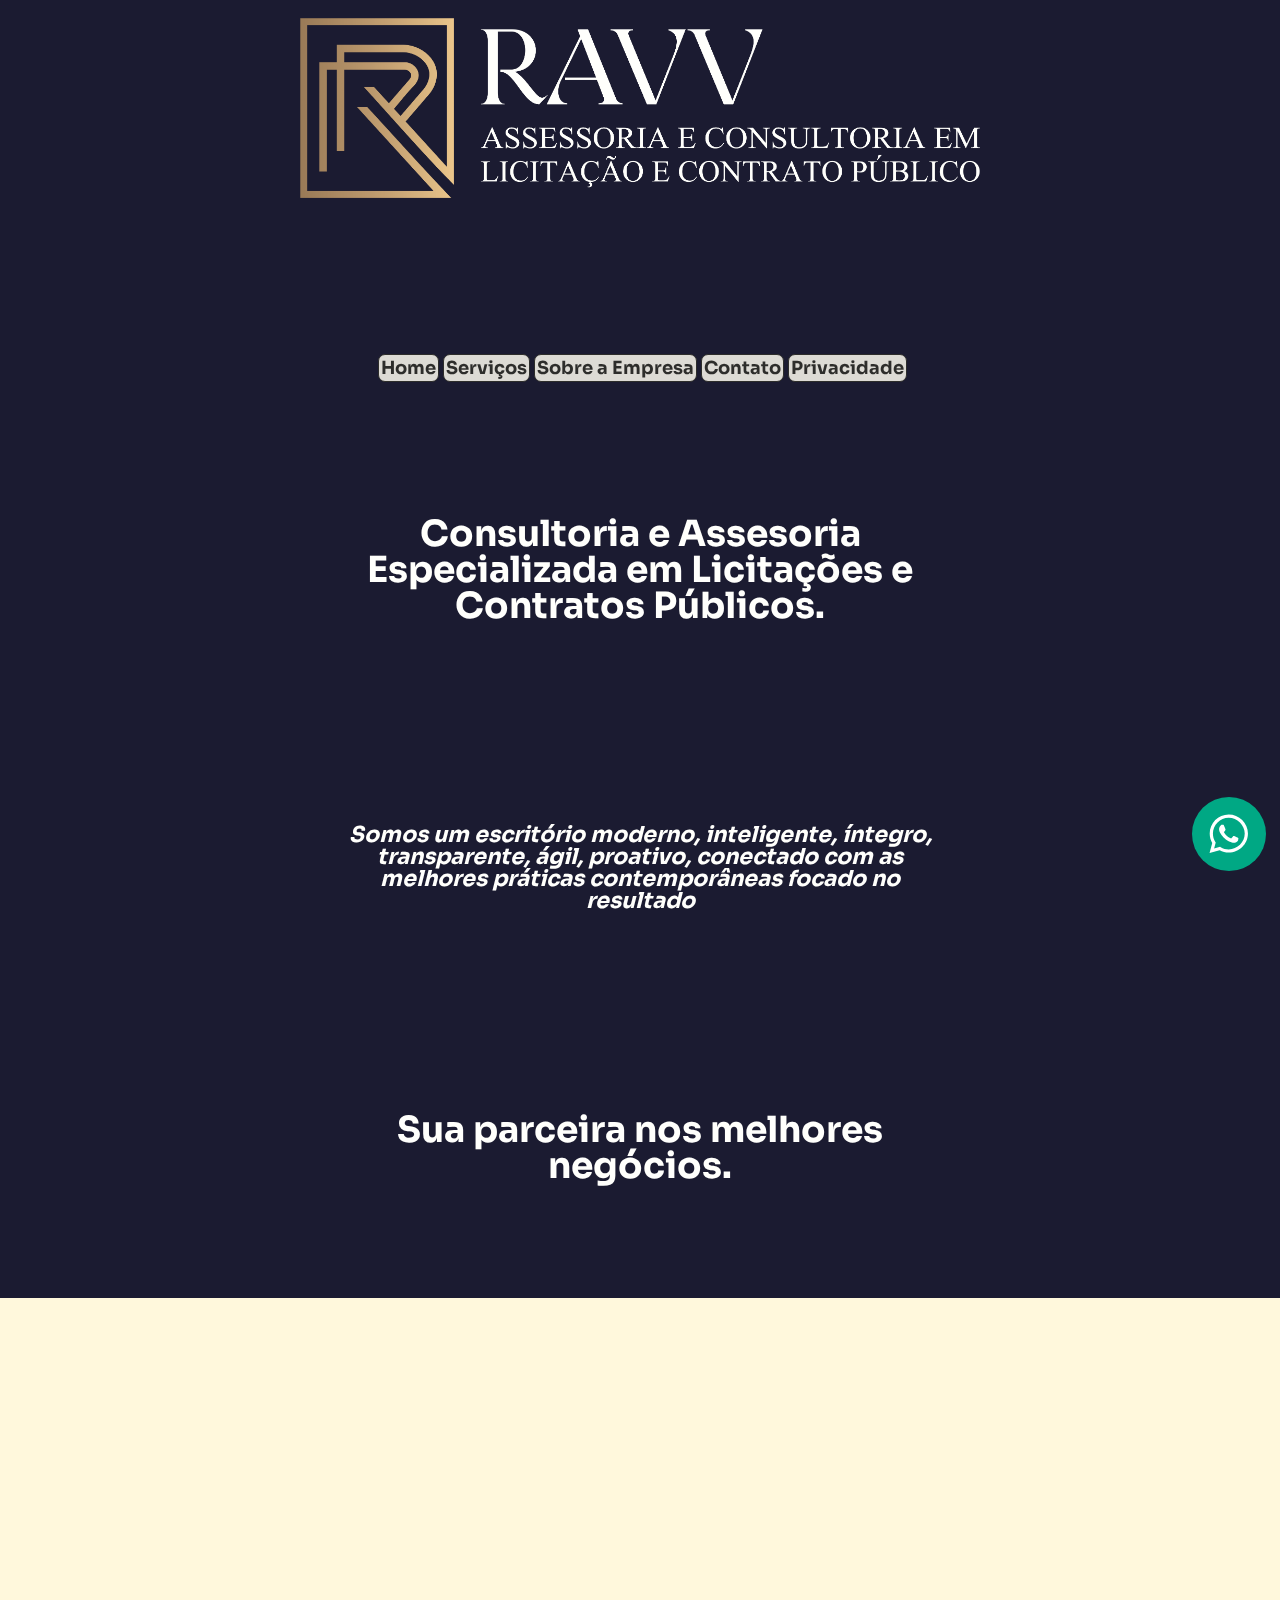
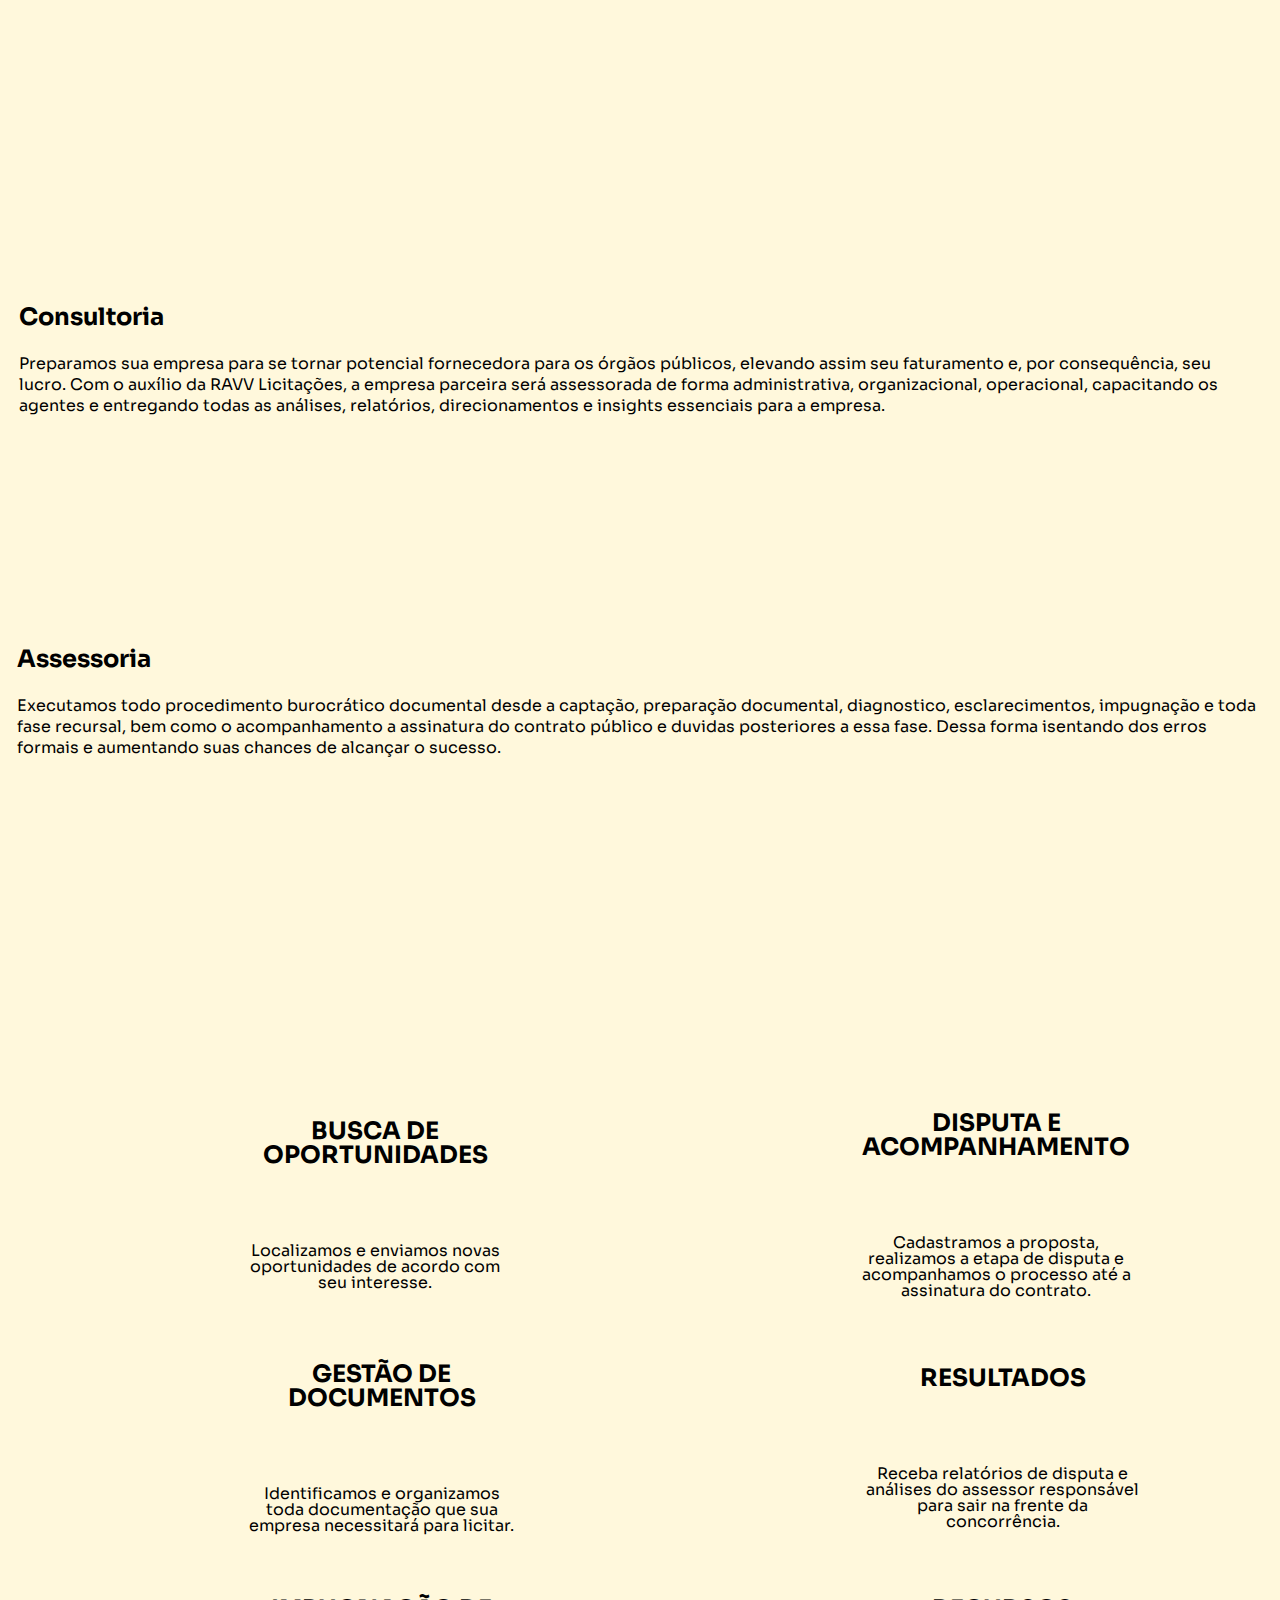
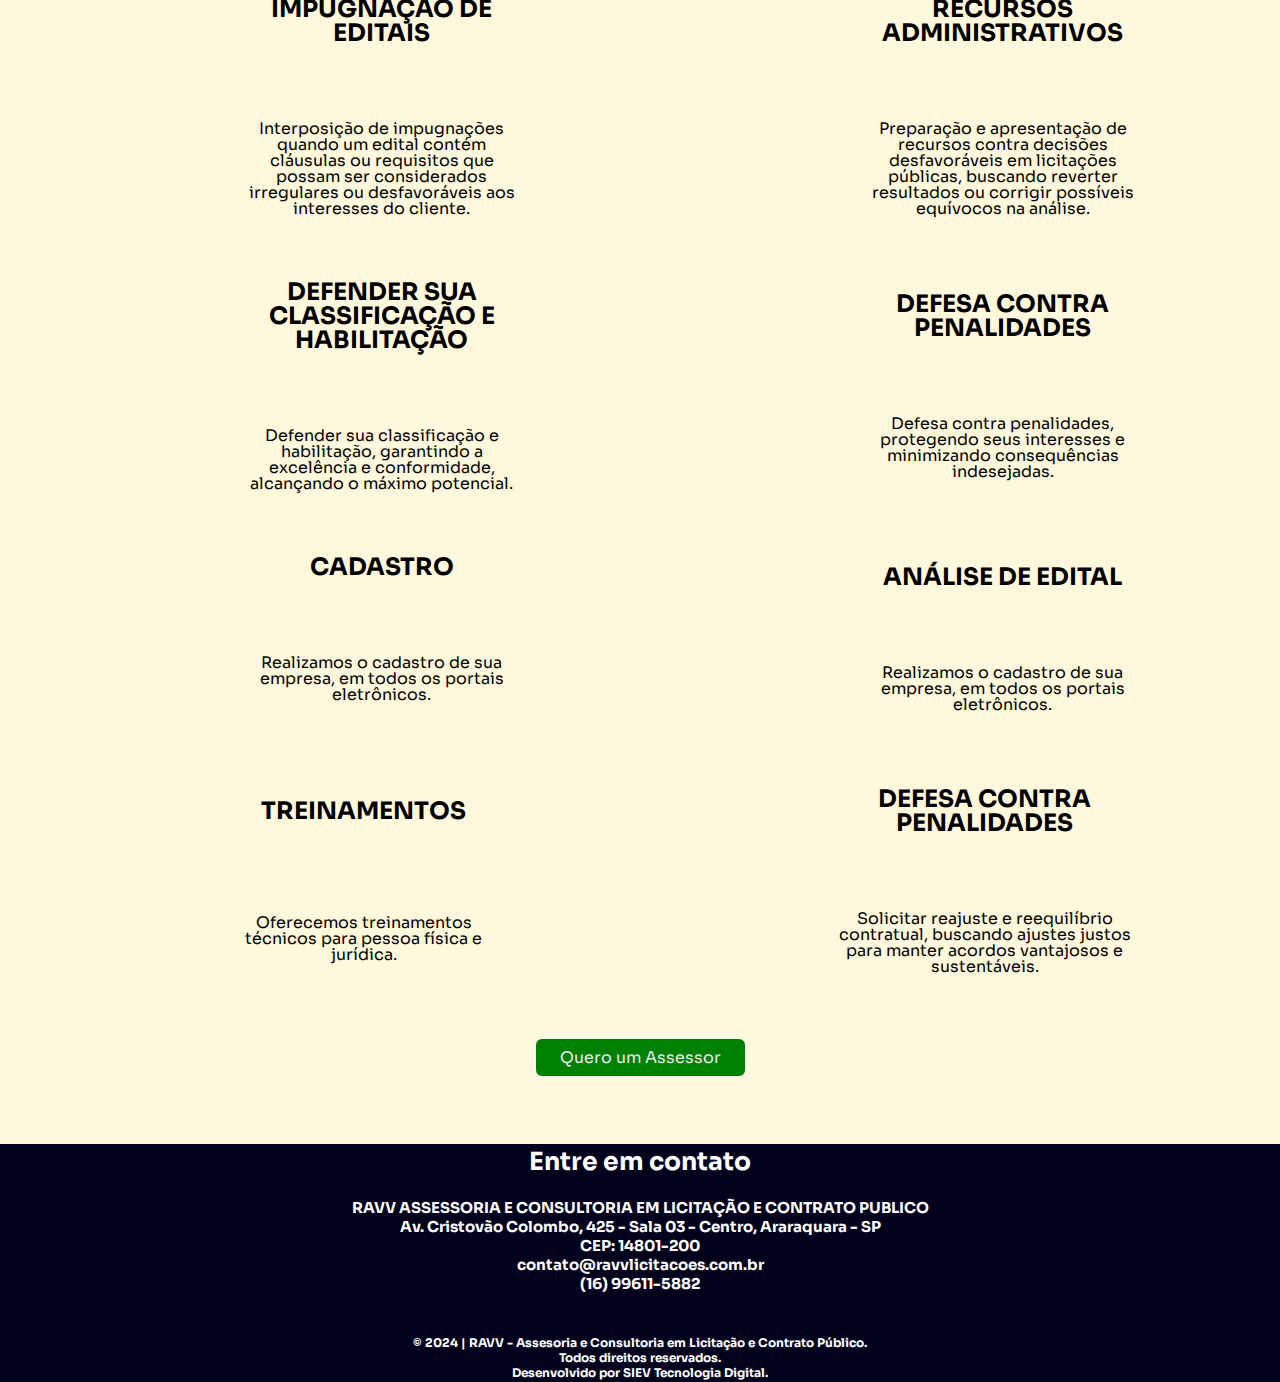
<file: index.html>
<!DOCTYPE html>
<html lang="en">
<head>
    <meta charset="UTF-8">
    <meta name="viewport" content="width=device-width, initial-scale=1.0">
    <link href="https://unpkg.com/aos@2.3.1/dist/aos.css" rel="stylesheet"/>
    <link rel="preconnect" href="https://fonts.googleapis.com"/>
    <link rel="preconnect" href="https://fonts.gstatic.com" crossorigin/>
    <link href="https://fonts.googleapis.com/css2?family=Sevillana&family=Sora:wght@300;400;500;600;700;800&display=swap" rel="stylesheet"/>

    <link rel="stylesheet" href="style.css"/>

    <script src="https://unpkg.com/aos@2.3.1/dist/aos.js"></script>

    <title>
        RAVV - Assesoria e Consultoria em Licitação e Contrato Público
    </title>
   

</head>
<body>

    <!--HEADER-->
    
    <div class="bg-home">

    <header>
        <nav class="header-content container">
            <div class="header-logo" data-aos="fade-down" data-aos-delay="300">
                <img
                src="Assets/Logo fundo escuro (Transparente).png"
                alt="Logo RAAV Fundo escuro"
            </div>
        </nav>  <br><br><br>

        <nav class="services-content container">

            <div class="header-logo" data-aos="fade-up" data-aos-delay="300"> 
                <a class="header-button" href="index.html">Home</a>

                <a class="header-button" href="#Serviços">Serviços</a>
          
                <a class="header-button" href="sobre.html"target="_blank">Sobre a Empresa</a>
          
                <a class="header-button" href="contato.html">Contato</a>

                <a class="header-button" href="politica.html"target="_blank">Privacidade</a>
            </div>  
        </nav>   

        <main class="hero container" data-aos="fade-up" data-aos-delay="400">
            <h1>Consultoria e Assesoria Especializada em Licitações e Contratos Públicos.</h1>
            <h2>Somos um escritório moderno, inteligente, íntegro, transparente, ágil, proativo, conectado com as melhores práticas contemporâneas focado no resultado</h2>
            <h1>Sua parceira nos melhores negócios.</h1>
        </main>
    </header>
</div>


<a name="Serviços"></a>
<section class="services">
    <div class="container">
        <div class="service2 container2" data-aos="fade-right" data-aos-delay="400">
         <img src="Assets/balancas.png"
         alt="Pesquisa"/>
         </div>

    <div class="services-content container" data-aos="zoom-in-left"data-aos-delay="400">
        <h2>Consultoria Jurídica</h2>
        <p>Prestamos assessoria técnico-juridica em todas as fases do processo licitatório de forma única e personalizada.</p>
    </div>
</section><br>




<section class="container">
    <br><br><br>
<div class="container">
    <div class="service2 container" data-aos="fade-right" data-aos-delay="400">
     <img src="Assets/contrato.png"
     alt="Pesquisa"/>
     </div>

     <div>
     <h2>Consultoria</h2><br>
     <p>Preparamos sua empresa para se tornar potencial fornecedora para os órgãos públicos, elevando assim seu faturamento e, por consequência, seu lucro. Com o auxílio da RAVV Licitações, a empresa parceira será assessorada de forma administrativa, organizacional, operacional, capacitando os agentes e entregando todas as análises, relatórios, direcionamentos e insights essenciais para a empresa.</p>
    </div> 
</section>

<section class="container">
    <br><br><br>
  <div class="service2 container"data-aos="fade-left" data-aos-delay="400">
    <img src="Assets/consultor.png"
    alt="Acompanhamento"/>
    </div>

    <div>
    <h2>Assessoria</h2><br>
    <p>Executamos todo procedimento burocrático documental desde a captação, preparação documental, diagnostico, esclarecimentos, impugnação e toda fase recursal, bem como o acompanhamento a assinatura do contrato público e duvidas posteriores a essa fase. Dessa forma isentando dos erros formais e aumentando suas chances de alcançar o sucesso.</p>
   </div>
</div>
</section><br><br><br>






<section class="services container"data-aos="fade-up-right" data-aos-delay="400">
    <div class="services-content container">
        <h2>Quais as vantagens?</h2>
        <p>Algumas empresas optam por estruturar um departamento interno de licitação, contudo, este modelo de departamento vem mudando devido às vantagens de obter uma consultoria sólida, experiente, por um preço muito mais acessível e oferecendo inúmeras vantagens.</p>
    </div>

</section><br><br>



<section class="container2">
    <div class="service2 container2">
        <div class="service2 container2" data-aos="fade-right" data-aos-delay="400">
        <img src="Assets/lupa.png"
        alt="lupa"/>
        </div>
    
        <div>
        <h2>BUSCA DE OPORTUNIDADES</h2><br>
        <p>Localizamos e enviamos novas oportunidades de acordo com seu interesse.</p>
       </div>
    
       <div class="service2 container2" data-aos="fade-left" data-aos-delay="400">
        <img src="Assets/documento.png"
        alt="Documento"/>
       </div>
    
       <div>
        <h2>DISPUTA E ACOMPANHAMENTO</h2><br>
        <p>Cadastramos a proposta, realizamos a etapa de disputa e acompanhamos o processo até a assinatura do contrato.</p>
       </div>
     </div><br><br>
    </section>


<section class="container2">
<div class="service2 container2">
    <div class="service2 container2" data-aos="fade-right" data-aos-delay="400">
    <img src="Assets/contrato.png"
    alt="Gestão"/>
    </div>

    <div>
    <h2>GESTÃO DE DOCUMENTOS</h2><br>
    <p>Identificamos e organizamos toda documentação que sua empresa necessitará para licitar.</p>
   </div>

   <div class="service2 container2" data-aos="fade-left" data-aos-delay="400">
    <img src="Assets/planilha.png"
    alt="Gestão"/>
   </div>

   <div>
    <h2>RESULTADOS</h2><br>
    <p>Receba relatórios de disputa e análises do assessor responsável para sair na frente da concorrência.</p>
   </div>
 </div><br><br>
</section>

<section class="container2">
    <div class="container2">
        <div class="service2 container2" data-aos="fade-right" data-aos-delay="400">
        <img src="Assets/icon3.png"
        alt="Edital"/>
        </div>
    
        <div>
        <h2>IMPUGNAÇÃO DE EDITAIS</h2><br>
        <p>Interposição de impugnações quando um edital contém cláusulas ou requisitos que possam ser considerados irregulares ou desfavoráveis aos interesses do cliente.</p>
       </div>
    
       <div class="service2 container2" data-aos="fade-left" data-aos-delay="400">
        <img src="Assets/icon2.png"
        alt="Recursos"/>
       </div>
    
       <div>
        <h2>RECURSOS ADMINISTRATIVOS</h2><br>
        <p>Preparação e apresentação de recursos contra decisões desfavoráveis em licitações públicas, buscando reverter resultados ou corrigir possíveis equívocos na análise.</p>
       </div>
     </div><br><br>
    </section>

    <section class="container2">
        <div class="container2">
            <div class="service2 container2" data-aos="fade-right" data-aos-delay="400">
            <img src="Assets/seguranca.png"
            alt="Edital"/>
            </div>
        
            <div>
            <h2>DEFENDER SUA CLASSIFICAÇÃO E HABILITAÇÃO</h2><br>
            <p>Defender sua classificação e habilitação, garantindo a excelência e conformidade, alcançando o máximo potencial. </p>
           </div>
        
           <div class="service2 container2" data-aos="fade-left" data-aos-delay="400">
            <img src="Assets/escudo2.png"
            alt="Recursos"/>
           </div>
        
           <div>
            <h2>DEFESA CONTRA PENALIDADES</h2><br>
            <p>Defesa contra penalidades, protegendo seus interesses e minimizando consequências indesejadas.</p>
           </div>
         </div><br><br>
        </section>

        <section class="container2">
            <div class="container2">
                <div class="service2 container2" data-aos="fade-right" data-aos-delay="400">
                <img src="Assets/cadastro.png"
                alt="cadastro"/>
                </div>
            
                <div>
                <h2>CADASTRO</h2><br>
                <p>Realizamos o cadastro de sua empresa, em todos os portais eletrônicos.</p><br>
               </div>
            
               <div class="service2 container2" data-aos="fade-left" data-aos-delay="400">
                <img src="Assets/prancheta.png"
                alt="Edital"/>
               </div>
            
               <div>
                <h2>ANÁLISE DE EDITAL</h2><br>
                <p>Realizamos o cadastro de sua empresa, em todos os portais eletrônicos.</p>
               </div>
             </div><br><br>
            </section>

            <section class="container2">
                <div class="container2">
                    <div class="service2 container2" data-aos="fade-right" data-aos-delay="400">
                    <img src="Assets/treinamento.png"
                    alt="Edital"/>
                    </div>
                
                    <div>
                    <h2>TREINAMENTOS</h2><br>
                    <p><br>Oferecemos treinamentos técnicos para pessoa física e jurídica.</p>
                   </div>
                
                   <div class="service2 container2" data-aos="fade-left" data-aos-delay="400">
                    <img src="Assets/vendas.png"
                    alt="Recursos"/>
                   </div>
                
                   <div>
                    <h2>DEFESA CONTRA PENALIDADES</h2><br>
                    <p>Solicitar reajuste e reequilíbrio contratual, buscando ajustes justos para manter acordos vantajosos e sustentáveis.</p>
                   </div>
                 </div><br><br>
                </section>

<section class="container">
<div class="service2 container2">
 <a class="button2" href="https://api.whatsapp.com/send?phone=5516996115882&text=Quero%20fazer%20um%20agendamento%20!" target="_blank">
    Quero um Assessor
</a>
</div><br><br><br>

</section>




<footer class="contact">

    <a name="Contato"></a>
    <h2>Entre em contato</h2><br>

    <p>RAVV ASSESSORIA E CONSULTORIA EM LICITAÇÃO E CONTRATO PUBLICO</p>
    <p>Av. Cristovão Colombo, 425 - Sala 03 - Centro, Araraquara - SP</p>
    <p>CEP: 14801-200 </p>
    <p>contato@ravvlicitacoes.com.br</p>
    <p>(16) 99611-5882</p><br><br>

    <p class="Footer-text"> ©  2024 | RAVV - Assesoria e Consultoria em Licitação e Contrato Público.</p>
    <p class="Footer-text">Todos direitos reservados.</p>
    <p class="Footer-text">Desenvolvido por SIEV Tecnologia Digital.</p>
</footer>

<a
href="https://api.whatsapp.com/send?phone=5516996115882&text=Quero%20fazer%20um%20agendamento%20!"
class="btn-whatsapp"
target="_blank"
>
<img src="Assets/whatssapp.svg" alt="botao whatssapp">
<span class="tooltip-text">Entrar em Contato</span>
</a>
    <script src="script.js"></script>
 </body>
</html>
</file>
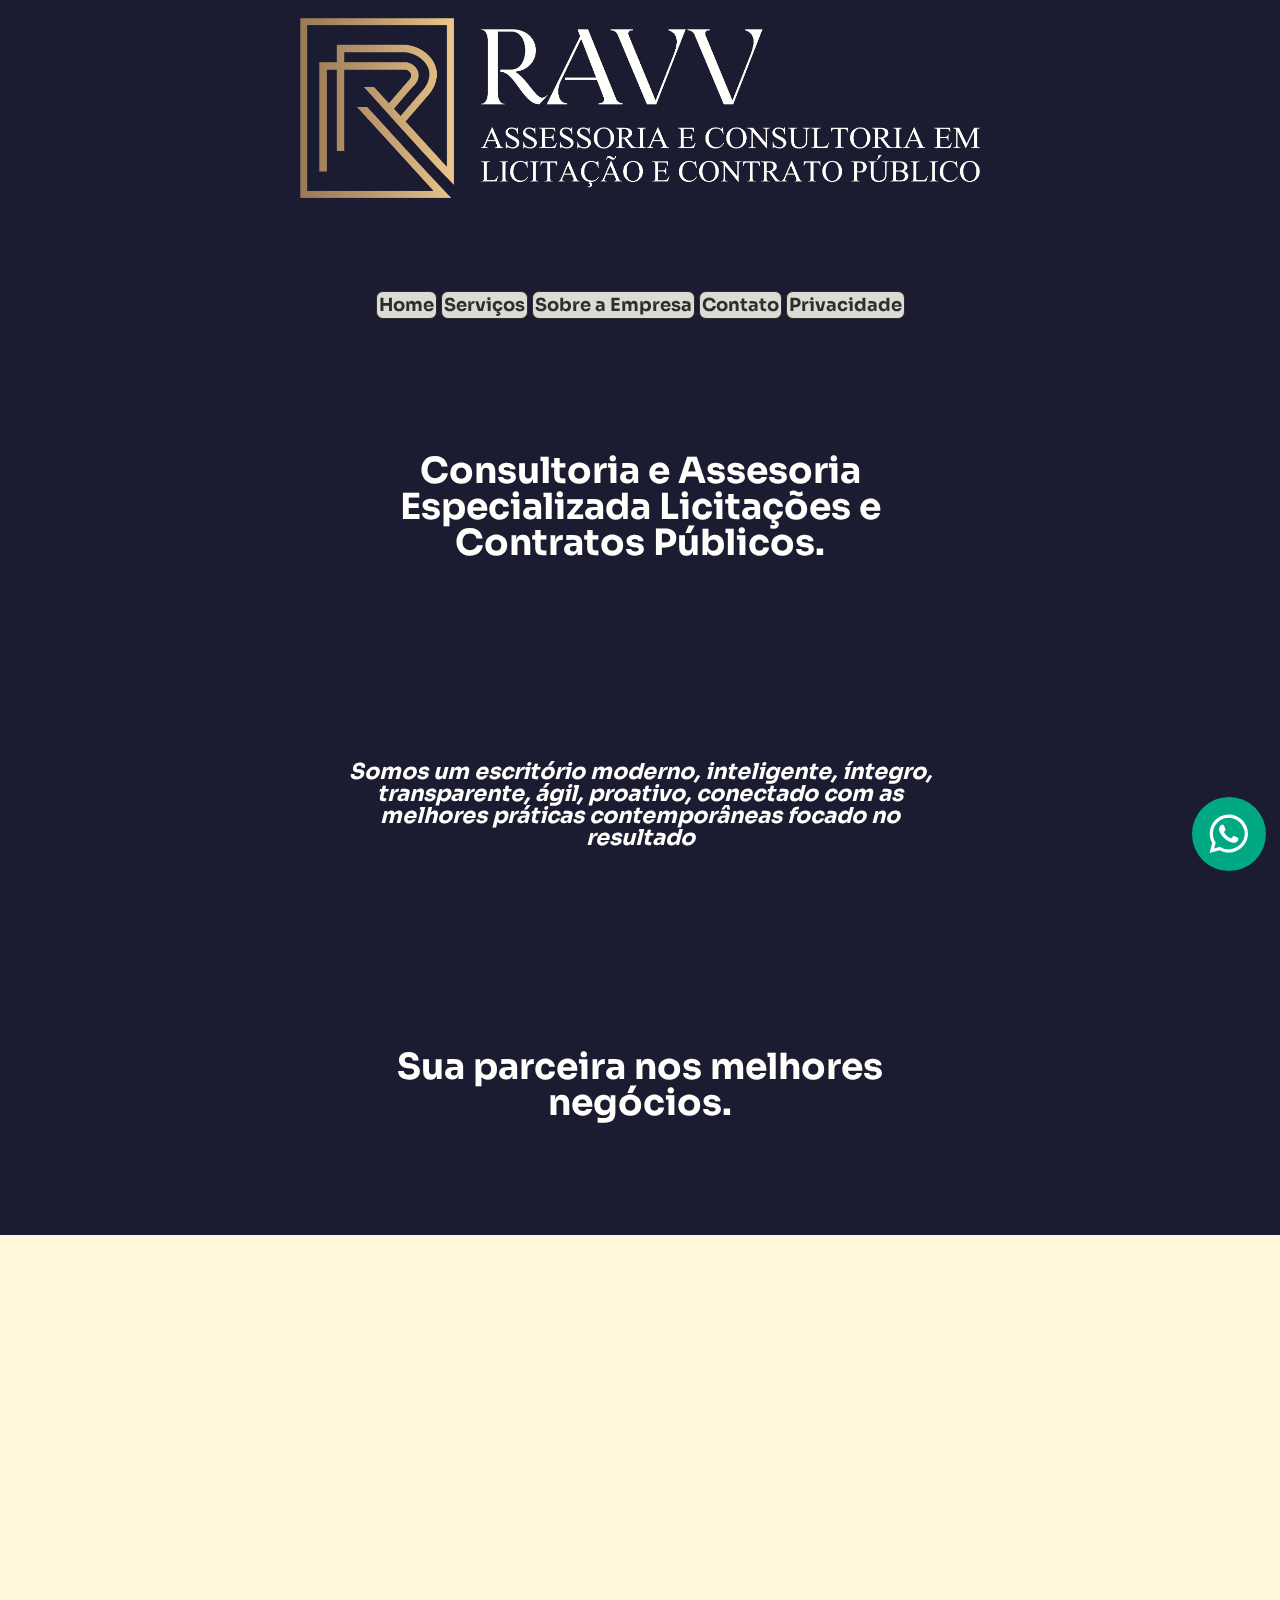
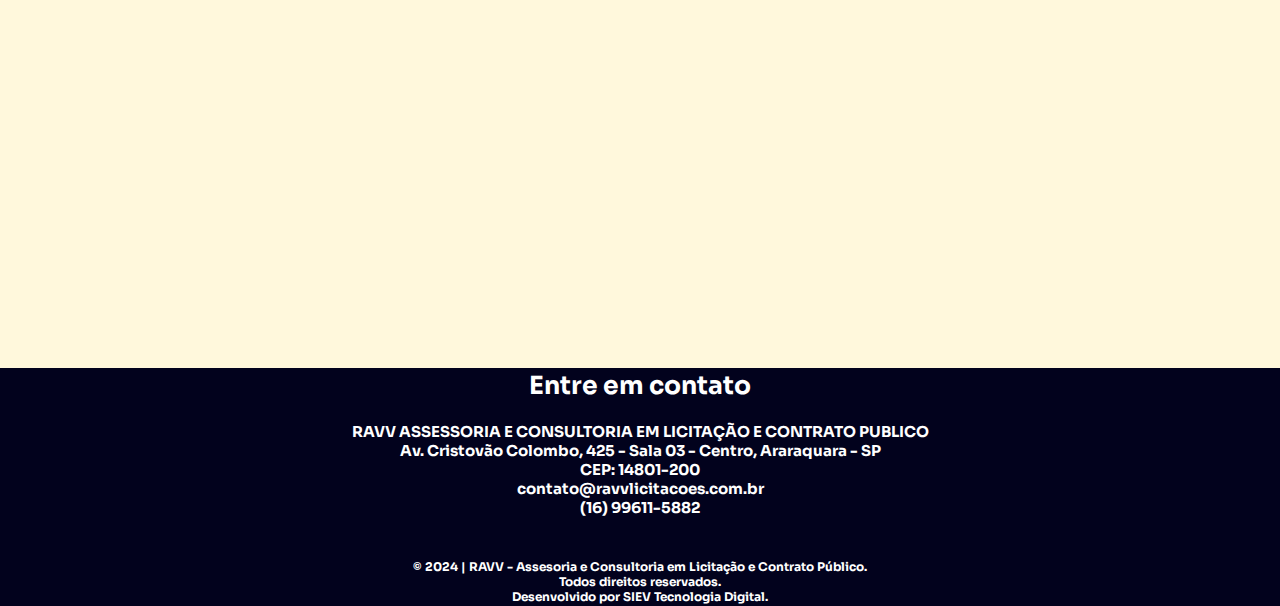
<file: contato.html>
<!DOCTYPE html>
<html lang="en">
<head>
    <meta charset="UTF-8">
    <meta name="viewport" content="width=device-width, initial-scale=1.0">
    <link href="https://unpkg.com/aos@2.3.1/dist/aos.css" rel="stylesheet"/>
    <link rel="preconnect" href="https://fonts.googleapis.com"/>
    <link rel="preconnect" href="https://fonts.gstatic.com" crossorigin/>
    <link href="https://fonts.googleapis.com/css2?family=Sevillana&family=Sora:wght@300;400;500;600;700;800&display=swap" rel="stylesheet"/>

    <link rel="stylesheet" href="style.css"/>

    <script src="https://unpkg.com/aos@2.3.1/dist/aos.js"></script>

    <title>
        RAVV - Assesoria e Consultoria em Licitação e Contrato Público
    </title>
   

</head>
<body>

    <!--HEADER-->
    
    <div class="bg-home">

    <header>
        <nav class="header-content container">
            <div class="header-logo" data-aos="fade-down" data-aos-delay="300">
                <img
                src="Assets/Logo fundo escuro (Transparente).png"
                alt="Logo RAAV Fundo escuro"
            </div><br><br>
        </nav>  

        <nav class="header-content container">
            <div class="header-logo" data-aos="fade-up" data-aos-delay="300"> 
                <a class="header-button" href="index.html">Home</a>

                <a class="header-button" href="index.html"target="_blank">Serviços</a>
          
                <a class="header-button" href="sobre.html"target="_blank">Sobre a Empresa</a>
          
                <a class="header-button" href="contato.html">Contato</a>

                <a class="header-button" href="politica.html"target="_blank">Privacidade</a>
            </div>
          
        </nav>   

        <main class="hero container" data-aos="fade-up" data-aos-delay="400">
            <h1>Consultoria e Assesoria Especializada Licitações e Contratos Públicos.</h1>
            <h2>Somos um escritório moderno, inteligente, íntegro, transparente, ágil, proativo, conectado com as melhores práticas contemporâneas focado no resultado</h2>
            <h1>Sua parceira nos melhores negócios.</h1>
        </main>
    </header>
</div>

<!------------------------------------------------------------->

<!--ABOUT-->
<a name="Sobre"></a>
<section class="about">
    <div class="container about-content" data-aos="zoom-in-left"data-aos-delay="400">
        <div>
         
        </div><br>
        <div class="about-description container email">
            <br><br><br><br><br><br><br><br><h2>Contato</h2>

            <p>Informe seus dados abaixo:</p>
            
            <form class="email" action="https://formsubmit.co/contato@ravvlicitacoes.com.br" method="post">
                <label>Nome</label>
                <input type="text" name="name" placeholder="Digite seu nome" required>

                <label>E-mail</label>
                <input type="email"name="e-mail" placeholder="Digite seu e-mail" required>
                
                <label>Mensagem</label>
                <textarea cols="30" rows="10" name="message" placeholder="Digite sua mensagem" required>

                </textarea>

                <button type="submit">ENVIAR</button>

                <input type="hidden" name="_subject" value="Novo Contato!">
                <input type="hidden" name="_captcha" value="false">
                <input type="hidden" name="redirectTo" value="obrigado.html">
                
            </form>
        </div>
    </div><br><br><br><br><br><br><br><br><br>
</section>


<!------------------------------------------------------------->


</section>


<!--FOOTER-->
<footer class="contact">

    <a name="Contato"></a>
    <h2>Entre em contato</h2><br>

    <p>RAVV ASSESSORIA E CONSULTORIA EM LICITAÇÃO E CONTRATO PUBLICO</p>
    <p>Av. Cristovão Colombo, 425 - Sala 03 - Centro, Araraquara - SP</p>
    <p>CEP: 14801-200 </p>
    <p>contato@ravvlicitacoes.com.br</p>
    <p>(16) 99611-5882</p><br><br>

    <p class="Footer-text"> ©  2024 | RAVV - Assesoria e Consultoria em Licitação e Contrato Público.</p>
    <p class="Footer-text">Todos direitos reservados.</p>
    <p class="Footer-text">Desenvolvido por SIEV Tecnologia Digital.</p>
</footer>


<!--Button Whatsapp-->

<a
href="https://api.whatsapp.com/send?phone=5516996115882&text=Quero%20fazer%20um%20agendamento%20!"
class="btn-whatsapp"
target="_blank"
>
<img src="Assets/whatssapp.svg" alt="botao whatssapp">
<span class="tooltip-text">Entrar em Contato</span>
</a>

<script src="script.js"></script>

</body>
</html>
</file>
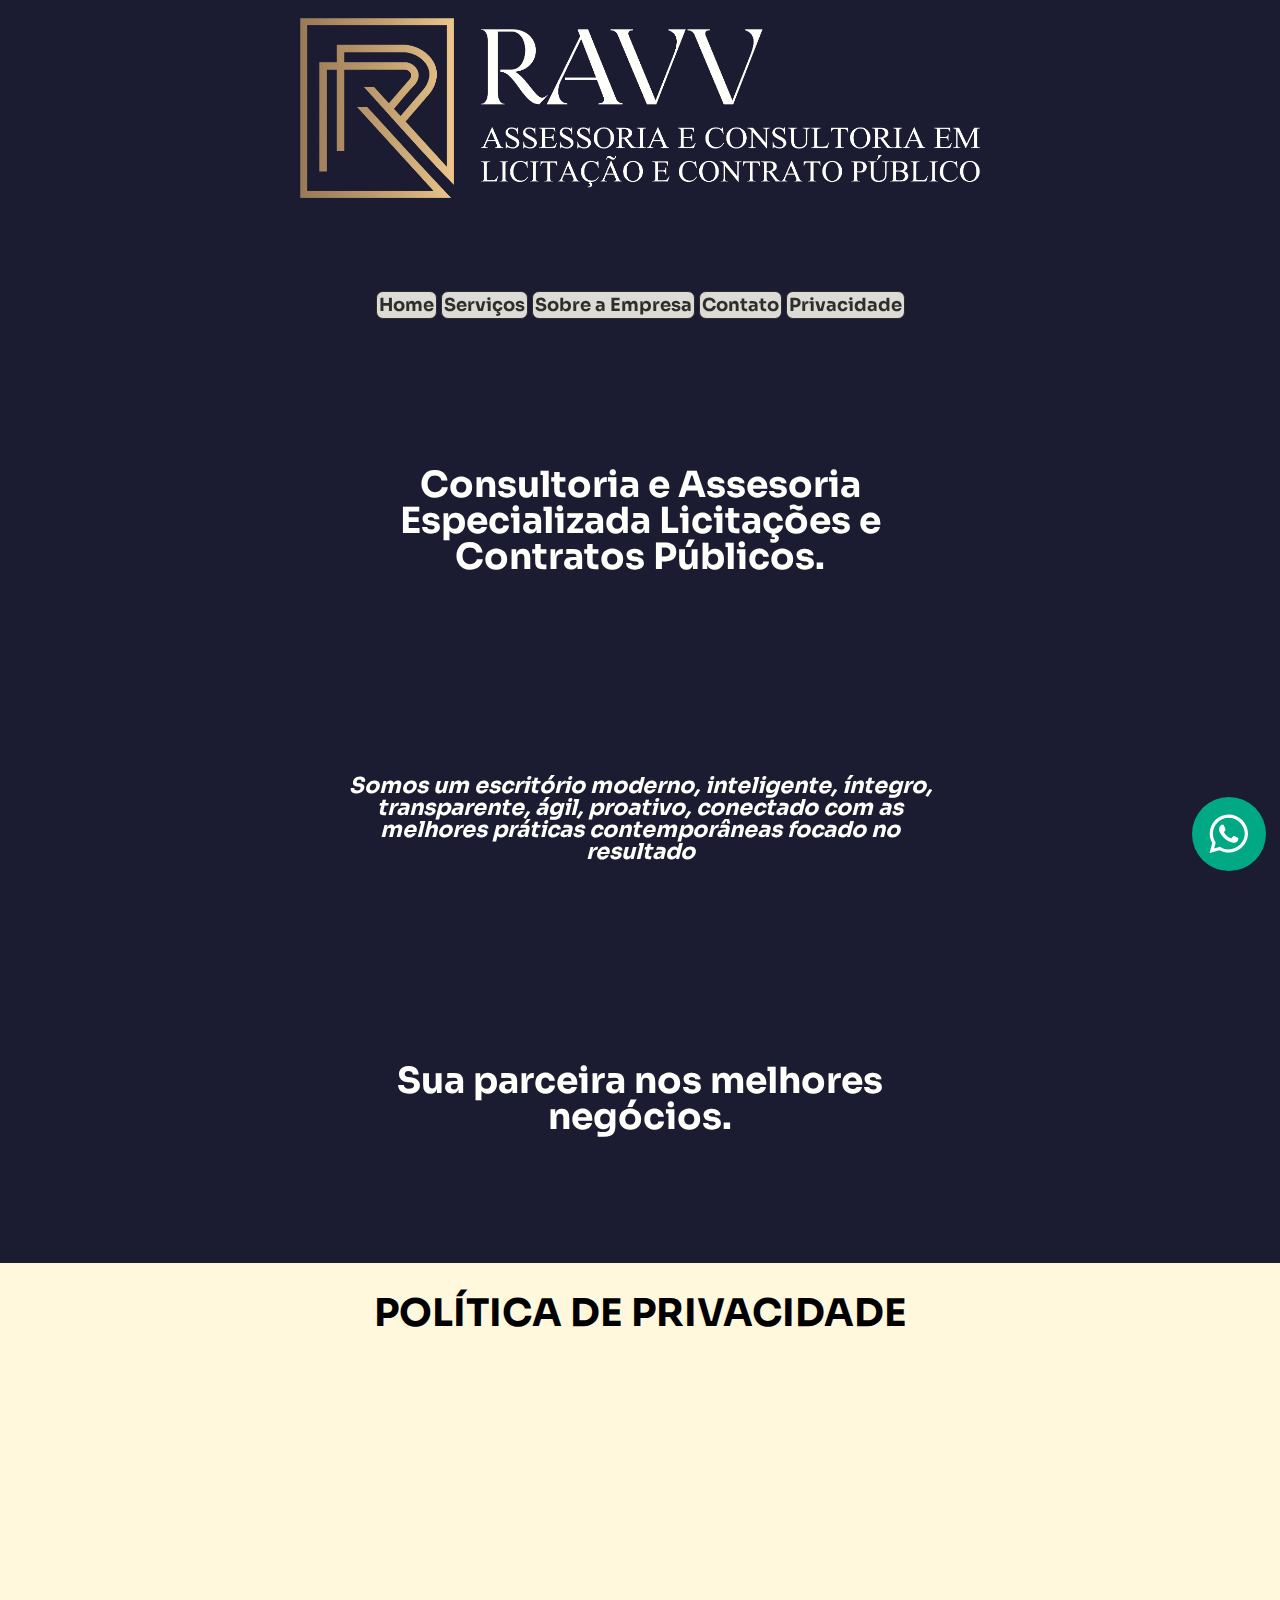
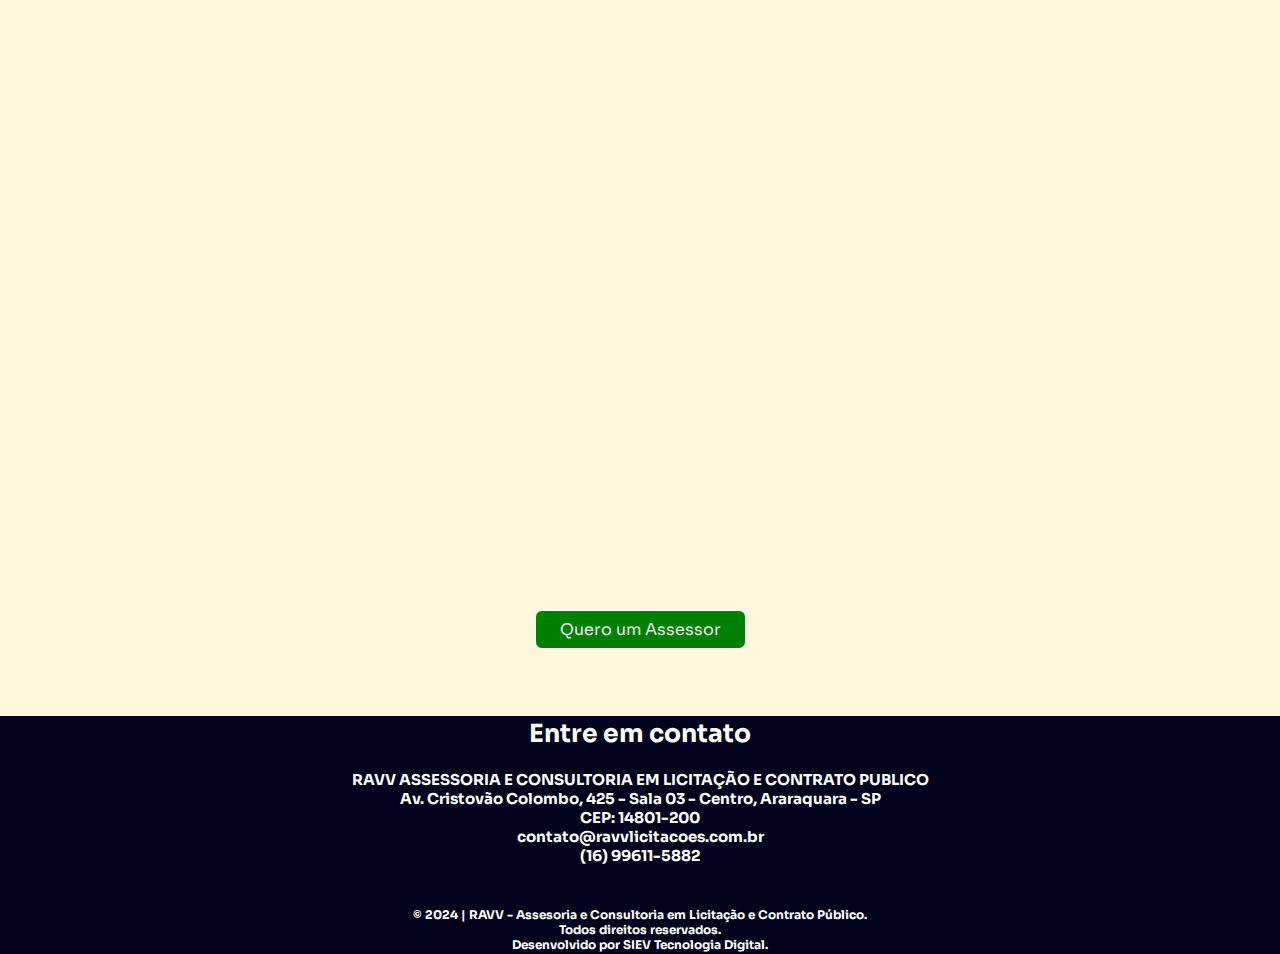
<file: politica.html>
<!DOCTYPE html>
<html lang="en">
<head>
    <meta charset="UTF-8">
    <meta name="viewport" content="width=device-width, initial-scale=1.0">
    <link href="https://unpkg.com/aos@2.3.1/dist/aos.css" rel="stylesheet"/>
    <link rel="preconnect" href="https://fonts.googleapis.com"/>
    <link rel="preconnect" href="https://fonts.gstatic.com" crossorigin/>
    <link href="https://fonts.googleapis.com/css2?family=Sevillana&family=Sora:wght@300;400;500;600;700;800&display=swap" rel="stylesheet"/>

    <link rel="stylesheet" href="style.css"/>

    <script src="https://unpkg.com/aos@2.3.1/dist/aos.js"></script>

    <title>
        RAVV - Assesoria e Consultoria em Licitação e Contrato Público
    </title>
   

</head>
<body>

    <!--HEADER-->
    
    <div class="bg-home">

    <header>
        <nav class="header-content container">
            <div class="header-logo" data-aos="fade-down" data-aos-delay="300">
                <img
                src="Assets/Logo fundo escuro (Transparente).png"
                alt="Logo RAAV Fundo escuro"
            </div><br><br>
        </nav>  

        <nav class="header-content container">
            <div class="header-logo" data-aos="fade-up" data-aos-delay="300"> 
                <a class="header-button" href="index.html">Home</a>

                <a class="header-button" href="#Serviços">Serviços</a>
          
                <a class="header-button" href="sobre.html"target="_blank">Sobre a Empresa</a>
          
                <a class="header-button" href="contato.html">Contato</a>

                <a class="header-button" href="politica.html"target="_blank">Privacidade</a>
            </div>
          
        </nav>   

        <main class="hero container" data-aos="fade-up" data-aos-delay="400">
            <main class="hero container" data-aos="fade-up" data-aos-delay="400">
                <h1>Consultoria e Assesoria Especializada Licitações e Contratos Públicos.</h1>
                <h2>Somos um escritório moderno, inteligente, íntegro, transparente, ágil, proativo, conectado com as melhores práticas contemporâneas focado no resultado</h2>
                <h1>Sua parceira nos melhores negócios.</h1>
            </main>
        </main>
    </header>
</div>

<!------------------------------------------------------------->

<!------------------------------------------------------------->



<!--SOBRE-->

<a name="Serviços"></a>
<section class="services">
    <div class="services-content container">
        <h2>Política de Privacidade</h2>
    </div>



<!------------------------------------------------------------->



<!--SERVICES-->
    <section class="service-icons">
        <div class="contract container"data-aos="zoom-in-left"data-aos-delay="400">
            <img src="Assets/privacidade.png"
             alt="Contratos"/>
             <h2><br>Política de privacidade<br><br></h2>
   
        </div>
        <div class="contract-info container"data-aos="flip-left"data-aos-delay="400">
            <p>Pensando na garantia da sua privacidade, nós da RAVV Licitações apresentamos essa descrição, que tem como objetivo elucidar quais são as informações obtidas dos usuários em nossos serviços.
               A RAVV - Assesoria e Consultoria em Licitação e Contrato Público coleta alguns tipos de dados, para que você possa utilizar todos os recursos disponibilizados pelo nosso serviço.</p>  
        </div>
    </section>

    <section class="service-icons">

        <div class="contract container"data-aos="zoom-in-left"data-aos-delay="400">
            <img src="Assets/pasta.png"
             alt="balance"/>
             <h2><br>Sobre os dados solicitados<br><br></h2>
        </div>

        <div class="contract-info container"data-aos="flip-left"data-aos-delay="400">
        <p>Todas as informações coletadas são mantidas como confidenciais, sendo utilizadas apenas para que possamos realizar todas as ações oferecidas em nosso serviço de forma completa. Deixamos claro que nós da RAVV - Assesoria e Consultoria em Licitação e Contrato Público não coletamos, em hipótese alguma, dados sensíveis do usuário.</p>  
 
        </div><br><br><br>
    </section>
</section>


<!------------------------------------------------------------->




<section class="container">
<div class="service2 container2">
 <a class="button2" href="https://api.whatsapp.com/send?phone=5516996115882&text=Quero%20fazer%20um%20agendamento%20!" target="_blank">
    Quero um Assessor
</a>
</div><br><br><br>

</section>
<!------------------------------------------------------------->


<!--FOOTER-->
<footer class="contact">

    <a name="Contato"></a>
    <h2>Entre em contato</h2><br>

    <p>RAVV ASSESSORIA E CONSULTORIA EM LICITAÇÃO E CONTRATO PUBLICO</p>
    <p>Av. Cristovão Colombo, 425 - Sala 03 - Centro, Araraquara - SP</p>
    <p>CEP: 14801-200 </p>
    <p>contato@ravvlicitacoes.com.br</p>
    <p>(16) 99611-5882</p><br><br>

    <p class="Footer-text"> ©  2024 | RAVV - Assesoria e Consultoria em Licitação e Contrato Público.</p>
    <p class="Footer-text">Todos direitos reservados.</p>
    <p class="Footer-text">Desenvolvido por SIEV Tecnologia Digital.</p>
</footer>


<!--Button Whatsapp-->

<a
href="https://api.whatsapp.com/send?phone=5516996115882&text=Quero%20fazer%20um%20agendamento%20!"
class="btn-whatsapp"
target="_blank"
>
<img src="Assets/whatssapp.svg" alt="botao whatssapp">
<span class="tooltip-text">Entrar em Contato</span>
</a>

<script src="script.js"></script>

</body>
</html>
</file>
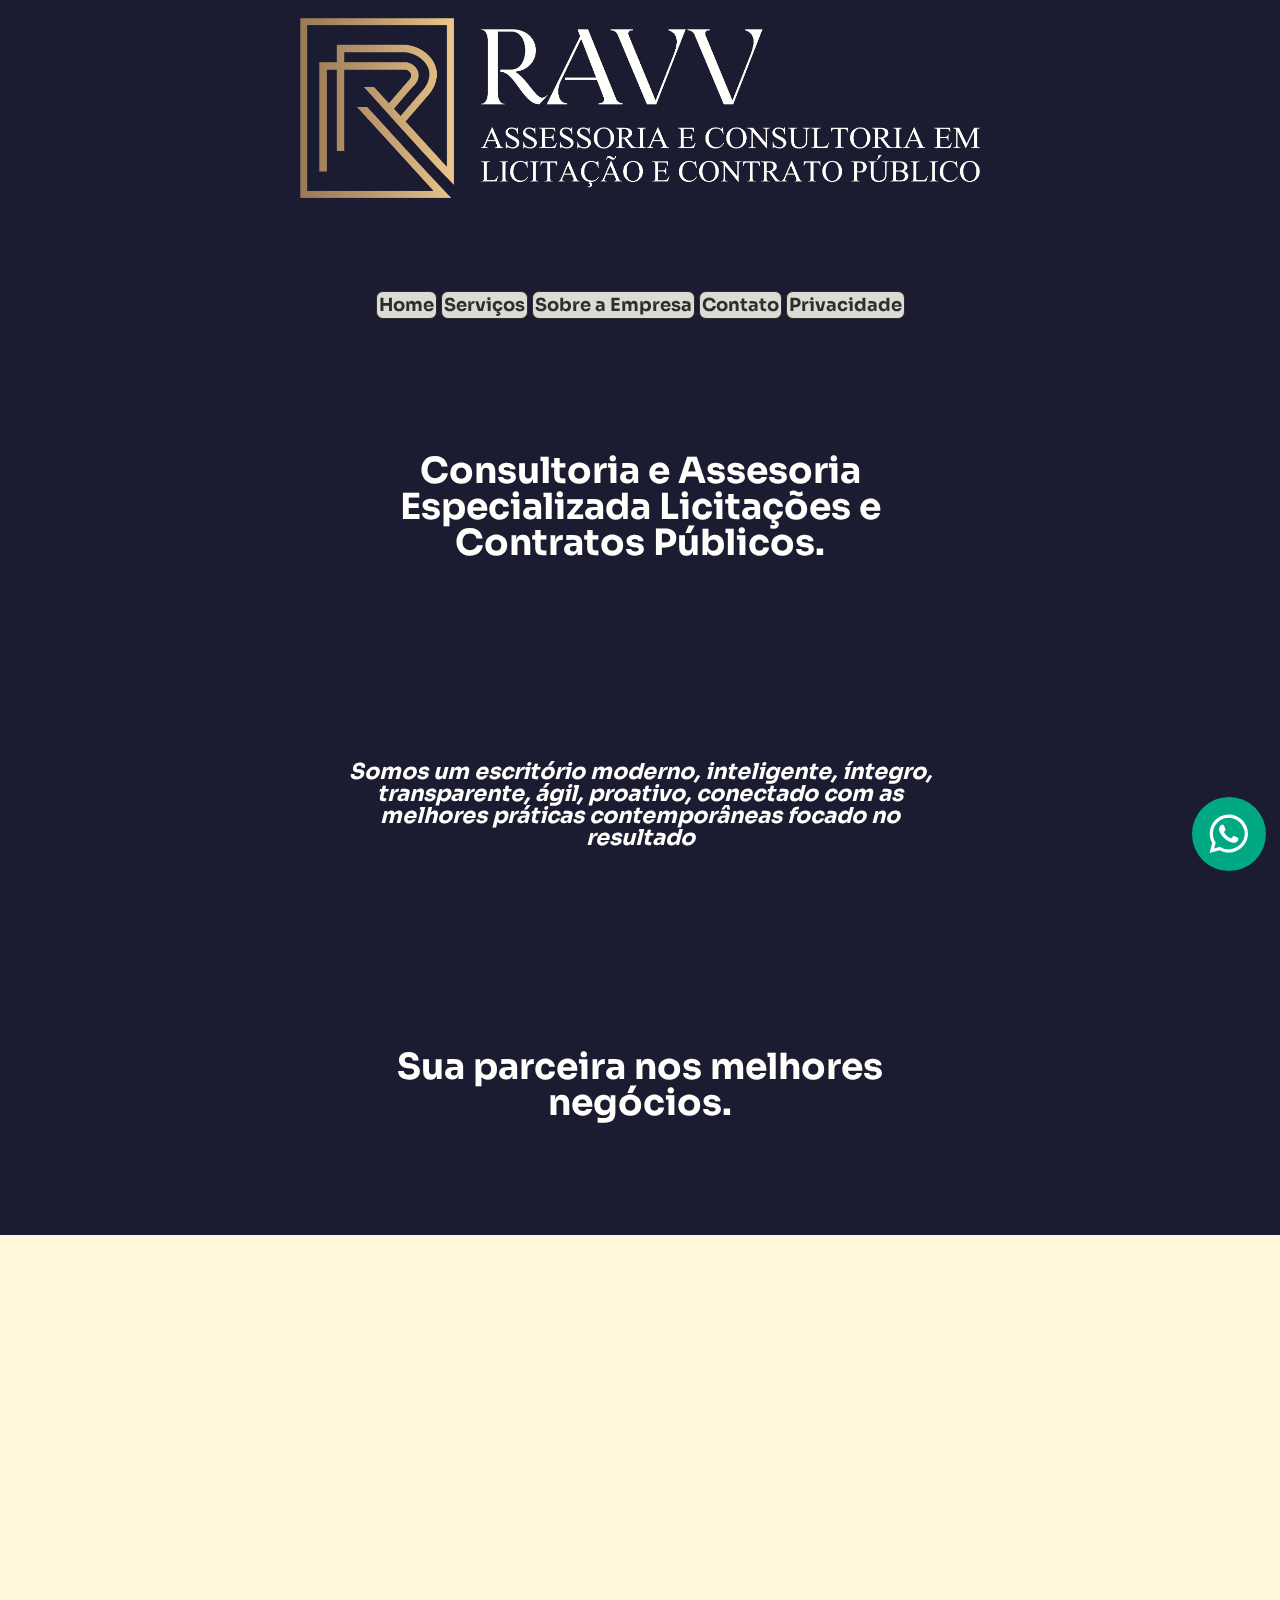
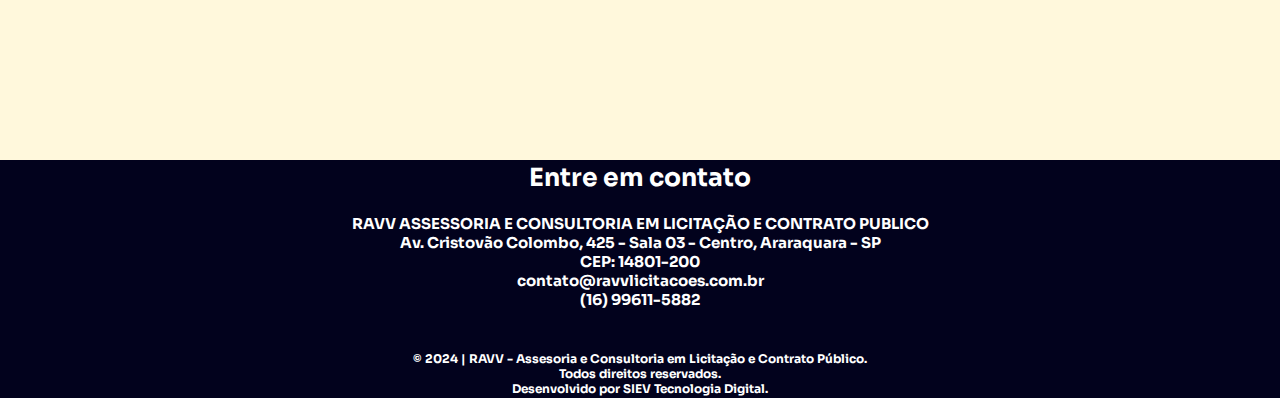
<file: sobre.html>
<!DOCTYPE html>
<html lang="en">
<head>
    <meta charset="UTF-8">
    <meta name="viewport" content="width=device-width, initial-scale=1.0">
    <link href="https://unpkg.com/aos@2.3.1/dist/aos.css" rel="stylesheet"/>
    <link rel="preconnect" href="https://fonts.googleapis.com"/>
    <link rel="preconnect" href="https://fonts.gstatic.com" crossorigin/>
    <link href="https://fonts.googleapis.com/css2?family=Sevillana&family=Sora:wght@300;400;500;600;700;800&display=swap" rel="stylesheet"/>

    <link rel="stylesheet" href="style.css"/>

    <script src="https://unpkg.com/aos@2.3.1/dist/aos.js"></script>

    <title>
        RAVV - Assesoria e Consultoria em Licitação e Contrato Público
    </title>
   

</head>
<body>

    <!--HEADER-->
    
    <div class="bg-home">

    <header>
        <nav class="header-content container">
            <div class="header-logo" data-aos="fade-down" data-aos-delay="300">
                <img
                src="Assets/Logo fundo escuro (Transparente).png"
                alt="Logo RAAV Fundo escuro"
            </div><br><br>
        </nav>  

        <nav class="header-content container">
            <div class="header-logo" data-aos="fade-up" data-aos-delay="300"> 
                <a class="header-button" href="index.html">Home</a>

                <a class="header-button" href="index.html"target="_blank">Serviços</a>
          
                <a class="header-button" href="sobre.html"target="_blank">Sobre a Empresa</a>
          
                <a class="header-button" href="contato.html">Contato</a>

                <a class="header-button" href="politica.html"target="_blank">Privacidade</a>
            </div>
          
        </nav>   

        <main class="hero container" data-aos="fade-up" data-aos-delay="400">
            <h1>Consultoria e Assesoria Especializada Licitações e Contratos Públicos.</h1>
            <h2>Somos um escritório moderno, inteligente, íntegro, transparente, ágil, proativo, conectado com as melhores práticas contemporâneas focado no resultado</h2>
            <h1>Sua parceira nos melhores negócios.</h1>
        </main>
    </header>
</div>

<!------------------------------------------------------------->

<!--ABOUT--><br><br>
<a name="Sobre"></a>
<section class="about">
    <div class="container about-content" data-aos="zoom-in-left"data-aos-delay="400">
        <div>
            <img
            src="Assets/capa.png"
            alt="Imagem sobre a Ravv"
            />
        </div><br>
        <div class="about-description container">
            <h2>Sobre a Empresa</h2>
            <p>A RAVV - Assessoria e Consultoria em Licitação e Contrato Público é uma empresa especializada em prestar serviços de consultoria, gestão e assessoria em todas as etapas do processo licitatório por todo território nacional.</p><br>
            <p>O nosso objetivo é proporcionar aos nossos clientes a conquista no processo licitatório de forma segura, econômica e ágil.</p>
            <p>A RAVV - Assessoria e Consultoria em Licitação e Contrato Público traz para a sua empresa um inovador processo de parceria elaborado por especialistas experientes onde garantimos segurança, profissionalismo e transparência.</p>
            <P>Horário de Funcionamento: <strong>08:00</strong> ás <strong>18:00</strong>.</P>
        </div>
    </div>
</section>




<section class="container">
<div class="service2 container2" data-aos="zoom-in-left"data-aos-delay="400">
 <a class="button2" href="https://api.whatsapp.com/send?phone=5516996115882&text=Quero%20fazer%20um%20agendamento%20!"target="_blank">
    Quero um Assessor
</a>
</div><br><br><br>

</section>




<!--FOOTER-->
<footer class="contact">

    <a name="Contato"></a>
    <h2>Entre em contato</h2><br>

    <p>RAVV ASSESSORIA E CONSULTORIA EM LICITAÇÃO E CONTRATO PUBLICO</p>
    <p>Av. Cristovão Colombo, 425 - Sala 03 - Centro, Araraquara - SP</p>
    <p>CEP: 14801-200 </p>
    <p>contato@ravvlicitacoes.com.br</p>
    <p>(16) 99611-5882</p><br><br>

    <p class="Footer-text"> ©  2024 | RAVV - Assesoria e Consultoria em Licitação e Contrato Público.</p>
    <p class="Footer-text">Todos direitos reservados.</p>
    <p class="Footer-text">Desenvolvido por SIEV Tecnologia Digital.</p>
</footer>


<!--Button Whatsapp-->

<a
href="https://api.whatsapp.com/send?phone=5516996115882&text=Quero%20fazer%20um%20agendamento%20!"
class="btn-whatsapp"
target="_blank"
>
<img src="Assets/whatssapp.svg" alt="botao whatssapp">
<span class="tooltip-text">Entrar em Contato</span>
</a>

<script src="script.js"></script>

</body>
</html>
</file>
<file: style.css>
* {
  margin: 0;
  padding: 0;
  box-sizing: border-box;
  outline: 0;
}

header {
  width: 100%;
  text-align: center;
  justify-content: center;
}

.header-content {
  display: flex;
  align-items: center;
  justify-content: center;
  padding: 14px;
  margin: 100px;
}

.header-button {
  display: flex;
  align-items: center;
  justify-content: center;
  gap: 10px;
  font-size: 18px;
  padding: 14px;
  margin: 2px;
}

.header-button a:hover a {
  animation: translateY 0.8s infinite alternate;
  color: #d34040;
}

@keyframes translateY {
  from {
    transform: translateY(0) scale(1);
  }
  to {
    transform: translateY(-1px) scale(1.1);
  }
}
.header-button {
  font-size: 18px;
  font-weight: bold;
  display: flex;
  flex-wrap: wrap;
  border-radius: 7px;
  padding: 2px;
  margin: 2px;
  border: 1px solid #161617;
  color: #161617;
  background-color: rgb(218, 215, 212);
  align-items: center;
  justify-content: center;
}

@media screen and (max-width: 580px) {
  .header-button {
    font-size: 9px;
    padding: 14px;
    margin: 2px;
  }
  .header-logo {
    max-width: 580px;
  }
}
.header-button:hover {
  color: aliceblue;
  border: 1px solid #4169E1;
  background-color: #4169E1;
  animation: translateY 0.8s infinite alternate;
}

.header-logo {
  display: flex;
  padding: 14px;
  margin: 2px;
  width: 100%;
  justify-content: center;
  align-items: center;
}
.header-logo a {
  padding: 14px;
  margin: 2px;
  display: flex;
  flex-direction: column;
  align-items: normal;
  justify-content: space-between;
  padding: 2px;
}

@media screen and (max-width: 580px) {
  .header-content {
    padding: 14px;
    margin: 2px;
    flex-direction: column;
    align-items: center;
    justify-content: center;
  }
  i {
    max-width: 580px;
    margin-top: 14px;
    font-size: 34px;
  }
  .header-logo img {
    max-width: 580px;
    margin-top: 30px;
  }
  .header-button {
    display: inline;
    align-items: center;
    justify-content: center;
  }
}
.container {
  max-width: 1250px;
  margin: auto;
  padding: 2px;
}

.bg-home {
  position: relative;
  background-color: #02021d;
  width: 100%;
  background-size: cover;
  background-repeat: no repeat;
  opacity: 0.9;
}

.hero {
  position: relative;
  max-width: 1250px;
  color: #232224;
  min-height: 80vh;
  display: flex;
  align-items: center;
  justify-content: space-around;
  padding: 14px;
  text-align: center;
  flex-direction: column;
}

.hero h1 {
  justify-content: space-around;
  color: #fff;
  text-align: center;
  line-height: 100%;
  max-width: 580px;
  font-size: 36px;
  margin: 100px;
}

.hero h2 {
  color: #fff;
  text-align: center;
  line-height: 100%;
  max-width: 580px;
  font-size: 22px;
  max-width: 600px;
  font-style: oblique;
  margin: 100px;
}

.hero p {
  font-size: 22px;
  color: #fff;
  font-style: oblique;
  text-align: center;
  margin: 15px 0;
  line-height: 100%;
  max-width: 580px;
  margin: 100px;
}

.button-contact {
  padding: 14px 22px;
  color: #ffffff;
  background-color: #d94140;
  border: 1px solid;
  border-radius: 20px;
  font-size: 18px;
  font-weight: 600;
  margin: 14px 0;
}

.hero2 {
  position: relative;
  max-width: 1250px;
  color: #232224;
  min-height: 80vh;
  display: flex;
  align-items: center;
  justify-content: space-around;
  padding: 14px;
  text-align: center;
  flex-direction: column;
}

.hero2 h1 {
  justify-content: space-around;
  color: #232224;
  text-align: center;
  line-height: 100%;
  max-width: 580px;
  font-size: 36px;
  margin: 100px;
}

.hero2 h2 {
  color: #232224;
  text-align: center;
  line-height: 100%;
  max-width: 580px;
  font-size: 22px;
  max-width: 600px;
  margin: 100px;
}

.hero2 p {
  font-size: 22px;
  color: #232224;
  text-align: center;
  margin: 15px 0;
  line-height: 100%;
  max-width: 580px;
  margin: 100px;
}

.button-contact {
  padding: 14px 22px;
  color: #ffffff;
  background-color: #d94140;
  border: 1px solid;
  border-radius: 20px;
  font-size: 18px;
  font-weight: 600;
  margin: 14px 0;
}

.button-contact {
  border: 1px solid #fff;
  padding: 8px 24px;
  border-radius: 20px;
  color: #fff;
  background-color: transparent;
  transition: background-color 0.8s;
  max-width: 580px;
}

.button-contact:hover {
  animation: scaleButton 0.8s alternate infinite;
}

@keyframes scaleButton {
  from {
    transform: scale(1);
  }
  to {
    transform: scale(1.07);
  }
}
@media screen and (max-width: 580px) {
  .hero {
    min-height: 60vh;
  }
  .hero h1 {
    color: #fff;
    font-size: 24px;
    padding: 0 12px;
    width: 100%;
    gap: 14px;
    max-width: 580px;
  }
  .hero h2 {
    color: #fff;
    font-size: 16px;
    padding: 0 12px;
    width: 100%;
    max-width: 580px;
  }
  .hero p {
    color: #fff;
    width: 100%;
    font-size: 12px;
    max-width: 580px;
  }
}
@media screen and (max-width: 580px) {
  .hero h1 {
    font-size: 14px;
  }
}
.about {
  background-color: #FFF8DC;
  overflow: hidden;
  color: #0c2135;
}

.about-content {
  max-width: 1250px;
  margin: auto;
  padding: 2px;
  display: flex;
  align-items: center;
  justify-content: center;
}
.about-content img {
  width: 400px;
}
.about-content .about-content div {
  flex: 1;
}
.about-content .about-description h2 {
  font-size: 38px;
  margin-bottom: 24px;
}
.about-content .about-description p {
  margin-bottom: 14px;
  line-height: 150%;
}

@media screen and (max-width: 580px) {
  .about-content {
    flex-direction: column;
  }
}
.services {
  background-color: #FFF8DC;
  color: rgb(0, 0, 0);
  display: flex;
  flex-direction: column;
  align-items: center;
  justify-content: center;
  padding: 24px 14px;
}

.services-content h2 {
  text-transform: uppercase;
  text-align: center;
  font-size: 38px;
  margin-bottom: 32px;
  background-color: #FFF8DC;
}

.services-content p {
  line-height: 150%;
  margin-bottom: 14px;
  text-align: center;
  max-width: 580px;
  background-color: #FFF8DC;
}

.service-icons {
  display: column;
  justify-content: left;
  align-items: center;
  gap: 34px;
  padding: 0 44px 34px 44px;
  background-color: #FFF8DC;
}

.contract {
  flex: 1;
  display: flex;
  flex-direction: column;
  background-color: #FFF8DC;
  overflow: hidden;
}
.contract img {
  background-color: #FFF8DC;
  width: 100px;
  box-shadow: 0px -1px 17px -4px rgba(112, 110, 110, 0.9);
  border-radius: 23px;
  transition: transform 0.25ms;
}

.contract img :hover {
  transform: scale(1.5);
  z-index: 1;
}

.contract-info {
  width: 100%;
  display: flex;
  justify-content: space-between;
  padding: 14px;
  background-color: #FFF8DC;
  z-index: 99;
  cursor: default;
}

@media screen and (max-width: 600px) {
  .contract {
    flex-direction: column;
  }
  .haircuts img {
    max-width: 580px;
  }
}
.container2 {
  max-width: 1250px;
  margin: 0 auto;
  padding: 2px;
  display: flex;
  justify-content: space-evenly;
  align-items: center;
  gap: 120px;
  background-color: #FFF8DC;
  text-align: left;
}

.container2 h2 {
  line-height: 100%;
  margin-bottom: 55px;
  text-align: center;
  max-width: 680px;
  background-color: #FFF8DC;
}

.container2 p {
  line-height: 100%;
  margin-bottom: 55px;
  text-align: center;
  max-width: 680px;
  background-color: #FFF8DC;
}

.container img {
  line-height: 100%;
  margin-bottom: 55px;
  text-align: center;
  max-width: 680px;
}

@media screen and (max-width: 580px) {
  .container2 {
    width: 100%;
    flex-direction: column;
  }
}
.service2 img {
  display: flex;
  width: 100px;
}

.button2 {
  border: 1px solid #fff;
  padding: 8px 24px;
  border-radius: 7px;
  color: #edeaef;
  background-color: green;
  transition: background-color 0.8s;
  align-items: center;
  text-align: center;
  animation: translateY 0.9s infinite alternate;
}

.button2:hover {
  border: 1px solid #4169E1;
  background-color: #4169E1;
}

.container3 {
  max-width: 350px;
  margin: 0 auto;
  padding: 0 8px;
  display: flex;
  display: column;
  text-align: left;
  justify-content: space-evenly;
  align-items: center;
  gap: 18px;
  padding: 0 14px 24px 4px;
  background-color: #FFF8DC;
}

@media screen and (max-width: 580px) {
  .container3 {
    width: 100%;
    flex-direction: column;
    display: column;
    justify-content: center;
    align-items: center;
    text-align: center;
  }
}
.service3 img {
  display: flex;
  width: 100px;
}

.contact {
  margin: auto;
  padding: 2px;
  background-color: #02021d;
  text-align: center;
}
.contact h2 {
  color: #fff;
  font-size: 25px;
  font-weight: bold;
}
.contact p {
  font-size: 15px;
  color: #fff;
  font-weight: bold;
}
.contact .Footer-text {
  color: #fff;
  font-size: 12px;
}

@media screen and (max-width: 580px) {
  .contact {
    flex-direction: column;
    background-size: 100%;
  }
}
.btn-whatsapp {
  position: fixed;
  bottom: 24px;
  right: 14px;
  z-index: 99;
  animation: translateY 0.9s infinite alternate;
}
@keyframes translateY {
  from {
    transform: scale(1);
  }
  to {
    transform: scale(1.1);
  }
}
.btn-whatsapp img {
  max-width: 74px;
  transform: transform 0.4s;
}
.btn-whatsapp img:hover from {
  transform: scale(1);
}
.btn-whatsapp img:hover to {
  transform: scale(1.1);
}

.btn-whatsapp .tooltip-text {
  visibility: hidden;
  position: absolute;
  width: 120px;
  top: 8px;
  left: -144px;
  padding: 4px;
  border-radius: 8px;
  text-align: center;
  background-color: #acacac;
  color: #fff;
  opacity: 0;
  transition: opacity 0.3s;
}

.btn-whatsapp:hover .tooltip-text {
  visibility: visible;
  opacity: 1;
}

@media screen and (max-width: 580px) {
  .btn-whatsapp img {
    max-width: 44px;
  }
}
.email {
  box-sizing: border-box;
  align-items: center;
  display: flex;
  flex-direction: column;
  gap: 15px;
  width: 60vh;
  height: 60vh;
  justify-content: center;
}
.email h1 {
  color: #808080;
}
.email p {
  font-size: 20px;
}
.email form {
  background: #d7d7d7;
  border-radius: 5px;
  box-shadow: 5px 5px 5px 5px #865555;
  display: flex;
  flex-direction: column;
  gap: 25px;
  margin: 0 50px;
  padding: 50px;
}
.email input, .email textarea, .email button {
  background-color: #f7f7f7;
  border: none;
  border-radius: 5px;
  color: #000000;
  font-size: 18px;
  outline: none;
  padding: 15px;
  width: 100%;
}
.email button {
  cursor: pointer;
  font-weight: bold;
}

@media screen and (max-width: 580px) {
  .email {
    padding: 5px;
    max-width: 40vh;
    flex-direction: column;
    background-size: 100%;
  }
}
body {
  font-family: "Sora", sans-serif;
  width: 100%;
  height: 100%;
  position: absolute;
  background-color: #FFF8DC;
}

@media screen and (max-width: 580px) {
  .body {
    max-width: 580px;
    position: relative;
  }
}
button {
  font-family: "Sora", sans-serif;
  cursor: pointer;
}

svg {
  width: 100%;
}

img {
  width: 100%;
}

a {
  cursor: pointer;
  text-decoration: none;
}/*# sourceMappingURL=style.css.map */
</file>
